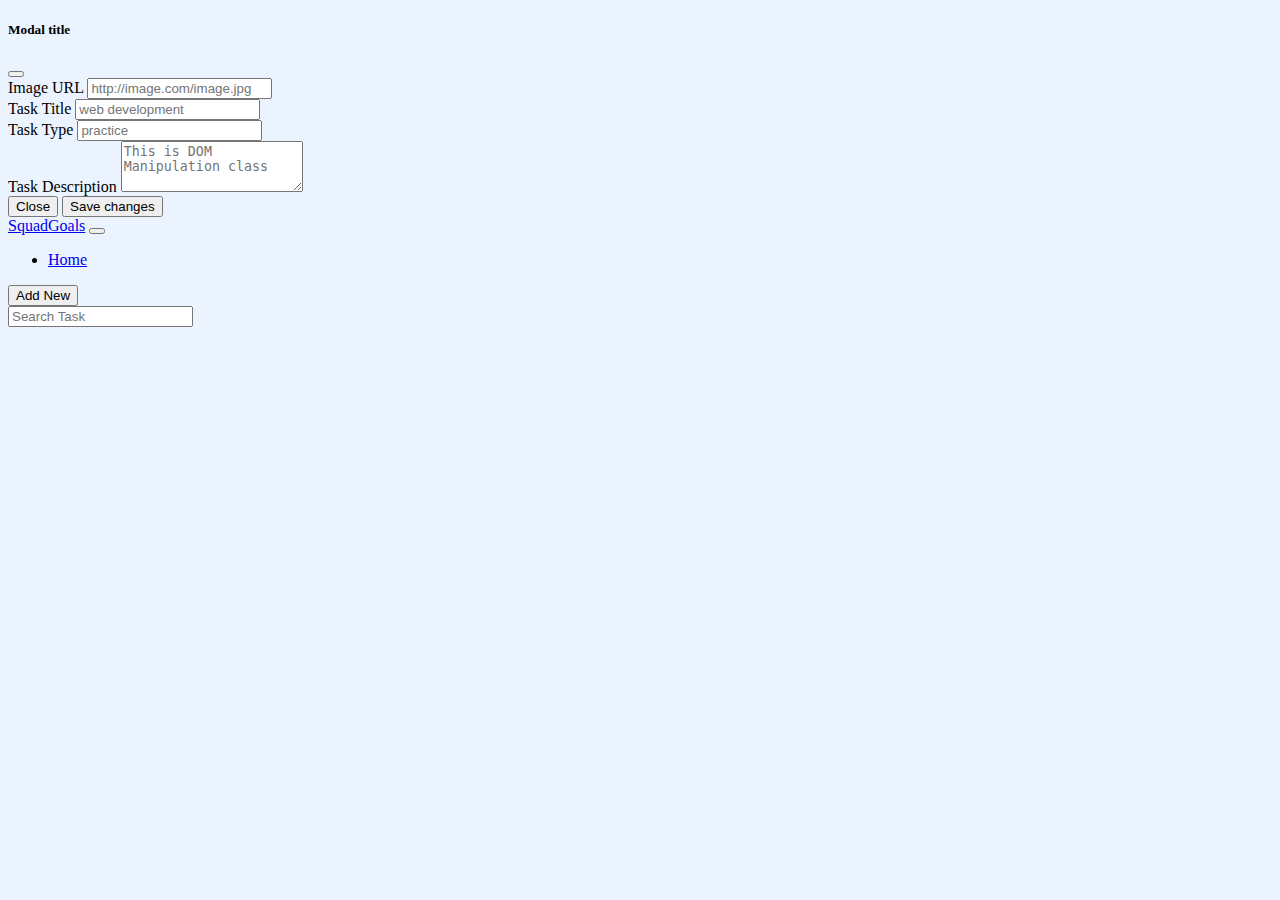
<file: index.html>
<!DOCTYPE html>
<html lang="en">
  <head>
    <meta charset="UTF-8" />
    <meta http-equiv="X-UA-Compatible" content="IE=edge" />
    <meta name="viewport" content="width=device-width, initial-scale=1.0" />
    <!-- Bootstrap CSS -->
    <link
      href="https://cdn.jsdelivr.net/npm/bootstrap@5.0.2/dist/css/bootstrap.min.css"
      rel="stylesheet"
      integrity="sha384-EVSTQN3/azprG1Anm3QDgpJLIm9Nao0Yz1ztcQTwFspd3yD65VohhpuuCOmLASjC"
      crossorigin="anonymous"
    />

    <!-- fontawesome icons -->
    <link
      rel="stylesheet"
      href="https://pro.fontawesome.com/releases/v5.10.0/css/all.css"
      integrity="sha384-AYmEC3Yw5cVb3ZcuHtOA93w35dYTsvhLPVnYs9eStHfGJvOvKxVfELGroGkvsg+p"
      crossorigin="anonymous"
    />

    <title>Task Management APP</title>
  </head>
  <body style="background-color: #ebf3ff" onload="loadExistingCards()">
    <!-- Modal -->
    <div
      class="modal fade"
      id="newTask"
      tabindex="-1"
      aria-labelledby="newTaskLabel"
      aria-hidden="true"
    >
      <div class="modal-dialog">
        <div class="modal-content">
          <div class="modal-header">
            <h5 class="modal-title" id="newTaskLabel">Modal title</h5>
            <button
              type="button"
              class="btn-close"
              data-bs-dismiss="modal"
              aria-label="Close"
            ></button>
          </div>
          <div class="modal-body">
            <div class="mb-3">
              <label for="imageURL" class="form-label">Image URL</label>
              <input
                type="url"
                class="form-control"
                id="imageURL"
                placeholder="http://image.com/image.jpg"
              />
            </div>
            <div class="mb-3">
              <label for="taskTitle" class="form-label">Task Title</label>
              <input
                type="text"
                class="form-control"
                id="taskTitle"
                placeholder="web development"
              />
            </div>
            <div class="mb-3">
              <label for="taskType" class="form-label">Task Type</label>
              <input
                type="text"
                class="form-control"
                id="taskType"
                placeholder="practice"
              />
            </div>
            <div class="mb-3">
              <label for="taskDescription" class="form-label"
                >Task Description</label
              >
              <textarea
                id="taskDescription"
                class="form-control"
                rows="3"
                placeholder="This is DOM Manipulation class"
              ></textarea>
            </div>
          </div>
          <div class="modal-footer">
            <button
              type="button"
              class="btn btn-secondary"
              data-bs-dismiss="modal"
            >
              Close
            </button>
            <button
              type="button"
              class="btn btn-primary"
              onclick="addNewCard()"
              data-bs-dismiss="modal"
            >
              Save changes
            </button>
          </div>
        </div>
      </div>
    </div>
    <header>
      <nav class="navbar navbar-expand-lg navbar-light bg-light shadow">
        <div class="container-fluid">
          <a class="fs-3 fw-bolder" href="#">SquadGoals</a>
          <button
            class="navbar-toggler"
            type="button"
            data-bs-toggle="collapse"
            data-bs-target="#navbarSupportedContent"
            aria-controls="navbarSupportedContent"
            aria-expanded="false"
            aria-label="Toggle navigation"
          >
            <span class="navbar-toggler-icon"></span>
          </button>
          <div class="collapse navbar-collapse" id="navbarSupportedContent">
            <ul class="navbar-nav ms-3 me-auto mb-2 mb-lg-0">
              <li class="nav-item">
                <a class="nav-link active" aria-current="page" href="#">Home</a>
              </li>
            </ul>
            <button
              class="btn btn-primary"
              type="button"
              data-bs-toggle="modal"
              data-bs-target="#newTask"
            >
              <i class="far fa-plus"></i> Add New
            </button>
          </div>
        </div>
      </nav>
    </header>

    <main class="container">
      <section class="row justify-content-center mt-5">
        <div class="col-md-8 col-lg-6">
          <div class="input-group mb-3 shadow">
            <input
              type="search"
              class="form-control"
              placeholder="Search Task"
              aria-label="Search Task"
              aria-describedby="basic-addon1"
            />
            <span class="input-group-text" id="basic-addon1">
              <i class="far fa-search"></i>
            </span>
          </div>
        </div>
      </section>

      <!-- Task Container -->
      <section class="task__container row"></section>
    </main>

    <!-- JavaScript Bundle with Popper -->
    <script
      src="https://cdn.jsdelivr.net/npm/bootstrap@5.0.2/dist/js/bootstrap.bundle.min.js"
      integrity="sha384-MrcW6ZMFYlzcLA8Nl+NtUVF0sA7MsXsP1UyJoMp4YLEuNSfAP+JcXn/tWtIaxVXM"
      crossorigin="anonymous"
    ></script>

    <script src="myfile.js"></script>
  </body>
</html>
</file>
